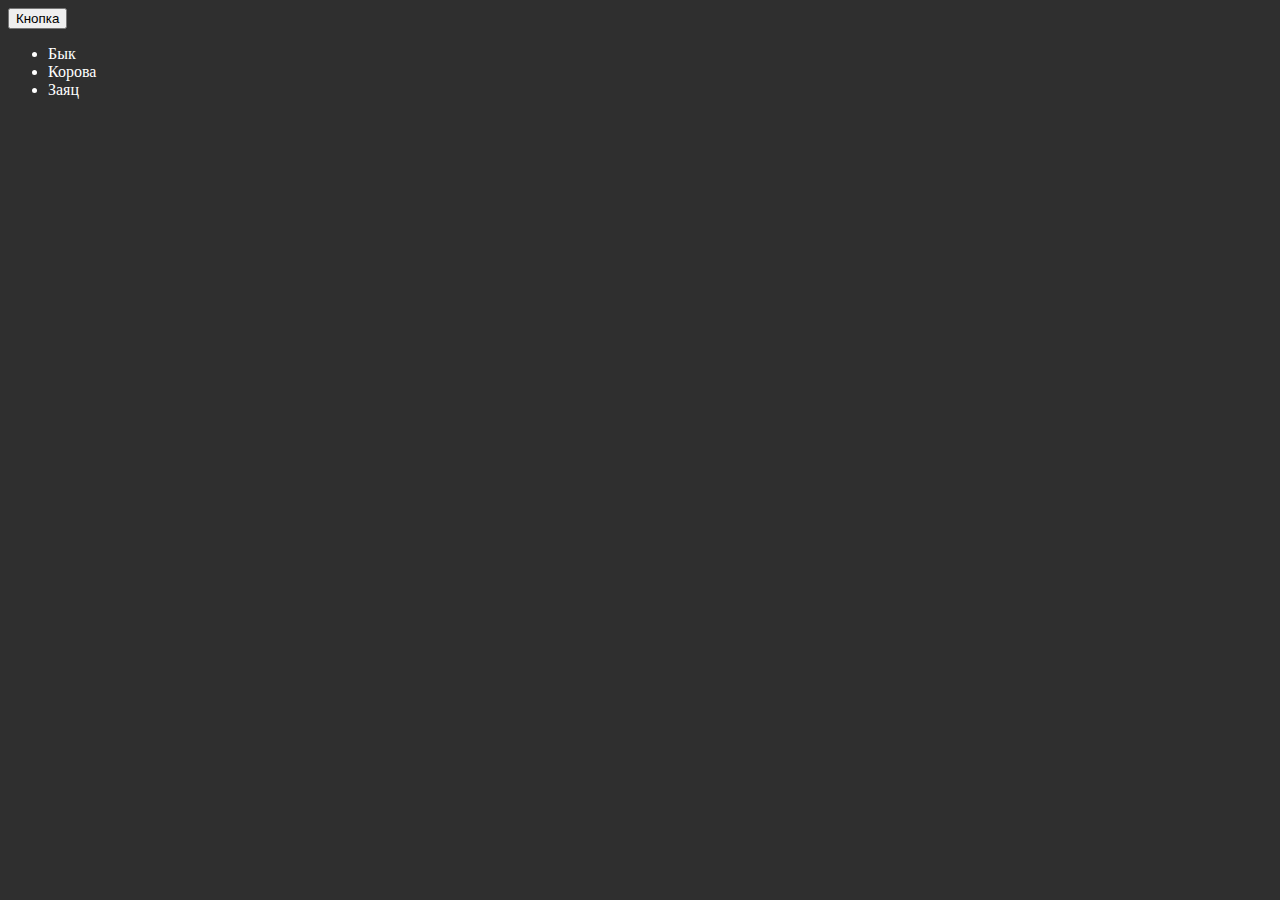
<file: 16_DOM/work/index.html>
<!DOCTYPE html>
<html lang="en">
    <head>
        <meta charset="UTF-8">
        <meta name="viewport" content="width=device-width, initial-scale=1.0">
        <title>Document</title>
        <link rel="stylesheet" href="./style.css">
    </head>
    <body>
        <!-- <h2 class="main_header" name="test">Test header</h2>
        <ul id="list">
            <li>1</li>
            <li>2</li>
        </ul>
        <ul>
            <li>3</li>
            <li>4</li>
        </ul>

        <ol>
            <li>1</li>
            <li>2</li>
            <li>3</li>
            <li>4</li>
            <li>5</li>
            <li>6</li>
            <li>7</li>
            <li>8</li>
            <li>9</li>
            <li>10</li>
        </ol>
        <div id="buttons_block" style="border: 1px solid orange;">
            <h2>Block with buttons</h2>
            <button class="btn">Button 1</button>
            <button class="btn">Button 2</button>
        </div>

        <button class="btn">Button 3</button>
        <button class="btn">Button 4</button>

        <input type="text" placeholder="test input">
        <input type="submit">
        
        <p class="paragraph" id="main">Lorem, ipsum.</p>

        <div id="first" class="first">
            <div class="second">
                <div class="third"></div>
            </div>
        </div>
        <div class="out"></div>

        <button class="button">
            <span>press me</span>
        </button> -->
        <!-- <div class="test" some="non-standart">
            <span>test div</span>
            <input class="inp" type="text" placeholder="some text">
        </div> -->
        <!-- <ul class="spisok">
            <li class="item">One</li>
            <li class="item">Two</li>
            <div>Two</div>
            <li class="item">Five</li>
            <div>Two</div>
        </ul> -->
        <!-- <div id="first" class="first" onclick="alert('first')">
            first
            <div class="second" onclick="alert('second')">
                second
                <div class="third">third</div>
            </div>
        </div>
        <a class="link" href="https://ru.wikipedia.org/wiki/%D0%97%D0%B0%D0%B3%D0%BB%D0%B0%D0%B2%D0%BD%D0%B0%D1%8F_%D1%81%D1%82%D1%80%D0%B0%D0%BD%D0%B8%D1%86%D0%B0">link</a> -->
        <!-- <button class="btn" type="button">
            <span>My button</span>
        </button>
        <input type="text"> -->
        <button type="submit" name="" class="mybtn" data-price="200">Кнопка</button>
        <ul class="pets">
            <li data-klichka="zubrenok">Бык</li>
            <li data-klichka="burenka">Корова</li>
            <li data-klichka="kosoi">Заяц</li>
        </ul>
        <script src="./script.js"></script>
    </body>
</html>
</file>
<file: 16_DOM/work/style.css>
body {
    background-color: rgb(47, 47, 47);
    color: white;
}

.main_header {
    color: inherit;
}

#list li {
    color:blue;
}

ol li:nth-child(2n + 1) {
    color: red;
}

#buttons_block {
    padding: 20px;
    border: 1px solid #eeeeee;
    margin-bottom: 30px;
    background-color: #fff;
}

#buttons_block {
    border: 1px solid green;
}

.test {
    display: flex;
    flex-direction: column;
    border: 1px solid red;
}

.test input {
    margin: 20px 0;
}

.active {
    border: 1px solid orange;
}

div {
    padding: 20px;
}

.first {
    border: 1px solid red;
}
.second {
    border: 1px solid orange;
}
.third {
    border: 1px solid green;
}

.btn {
    padding: 10px;
}
</file>
